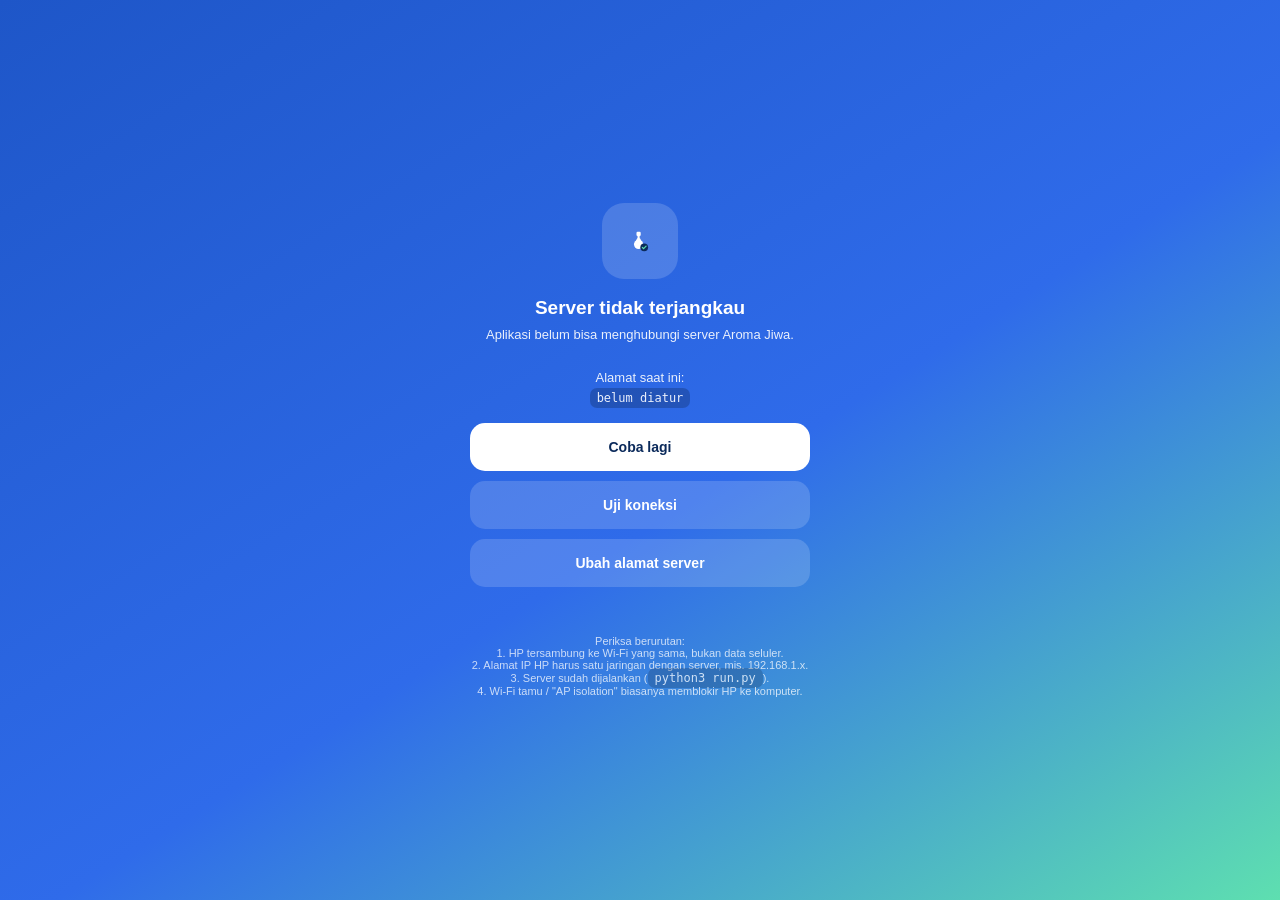
<file: android/app/src/main/assets/offline.html>
<!doctype html>
<html lang="id">
<head>
<meta charset="utf-8">
<meta name="viewport" content="width=device-width, initial-scale=1, viewport-fit=cover">
<title>Aroma Jiwa Hadir</title>
<style>
  :root { color-scheme: dark; }
  * { box-sizing: border-box; }
  body {
    margin: 0; min-height: 100vh; display: flex; align-items: center; justify-content: center;
    padding: 28px; font-family: -apple-system, "Segoe UI", Roboto, sans-serif; color: #fff;
    background: linear-gradient(148deg, #1E56C8 0%, #2F6BEA 55%, #5EDFB0 100%);
  }
  .card { width: 100%; max-width: 340px; text-align: center; }
  .mark { width: 76px; height: 76px; margin: 0 auto 18px; border-radius: 22px;
    background: rgba(255,255,255,.16); display: grid; place-items: center; }
  h1 { font-size: 19px; margin: 0 0 6px; }
  p { font-size: 13px; line-height: 1.6; margin: 0 0 22px; opacity: .9; }
  code { font-size: 12px; background: rgba(0,0,0,.22); padding: 3px 7px; border-radius: 7px; word-break: break-all; }
  button { width: 100%; height: 48px; border: 0; border-radius: 15px; font-size: 14px; font-weight: 700;
    font-family: inherit; margin-bottom: 10px; }
  .primary { background: #fff; color: #0B2A5B; }
  .ghost { background: rgba(255,255,255,.16); color: #fff; }
  .hint { font-size: 11px; opacity: .75; margin-top: 14px; }
</style>
</head>
<body>
  <div class="card">
    <div class="mark">
      <svg width="38" height="38" viewBox="0 0 108 108" aria-hidden="true">
        <path d="M47,28 h6 a3,3 0 0 1 3,3 v6 a3,3 0 0 1 -3,3 h-6 a3,3 0 0 1 -3,-3 v-6 a3,3 0 0 1 3,-3 z" fill="#fff"/>
        <path d="M47,39 h6 v11 h-6 z" fill="#fff"/>
        <path d="M36.5,64 L46,46.5 L54,46.5 L63.5,64 Z" fill="#fff"/>
        <circle cx="50" cy="64" r="13" fill="#fff"/>
        <circle cx="66" cy="72" r="11" fill="#0B2A5B"/>
        <path d="M60.6,72.2 l3.7,3.7 l7,-7.3" fill="none" stroke="#5EDFB0" stroke-width="3.4"
              stroke-linecap="round" stroke-linejoin="round"/>
      </svg>
    </div>
    <h1>Server tidak terjangkau</h1>
    <p>Aplikasi belum bisa menghubungi server Aroma Jiwa.</p>
    <p style="margin-bottom:14px">Alamat saat ini:<br><code id="url">-</code></p>
    <button class="primary" onclick="retry()">Coba lagi</button>
    <button class="ghost" onclick="probe()">Uji koneksi</button>
    <button class="ghost" onclick="changeServer()">Ubah alamat server</button>
    <p id="status" style="font-size:12px;margin:6px 0 0;min-height:18px"></p>
    <div class="hint">Periksa berurutan:<br>
      1. HP tersambung ke Wi-Fi yang sama, bukan data seluler.<br>
      2. Alamat IP HP harus satu jaringan dengan server, mis. 192.168.1.x.<br>
      3. Server sudah dijalankan (<code>python3 run.py</code>).<br>
      4. Wi-Fi tamu / "AP isolation" biasanya memblokir HP ke komputer.</div>
  </div>
<script>
  function bridge() { return window.AromaAndroid || null; }
  var urlOut = document.getElementById("url");
  var statusOut = document.getElementById("status");
  urlOut.textContent = (bridge() && bridge().baseUrl && bridge().baseUrl()) || "belum diatur";

  function retry() { if (bridge() && bridge().reload) bridge().reload(); }
  function changeServer() { if (bridge() && bridge().changeServer) bridge().changeServer(); }

  function probe() {
    if (!bridge() || !bridge().probe) {
      statusOut.textContent = "Uji koneksi hanya tersedia di aplikasi Android.";
      return;
    }
    statusOut.style.color = "#fff";
    statusOut.textContent = "Menguji " + urlOut.textContent + " … (bisa sampai 30 detik kalau server sedang dibangunkan)";
    bridge().probe();
  }

  window.__aromaProbeResult = function (json) {
    var data;
    try { data = JSON.parse(json); } catch (e) { statusOut.textContent = "Gagal menguji."; return; }
    if (data.ok) {
      statusOut.style.color = "#D9FFEF";
      statusOut.textContent = "Server menjawab (HTTP " + data.code + "). Tekan “Coba lagi”.";
    } else {
      statusOut.style.color = "#FFE1E1";
      var sebab = data.error === "SocketTimeoutException"
        ? " — server tidak menjawab dalam 30 detik. Layanan gratis biasanya sedang dibangunkan: tunggu ±1 menit, lalu tekan “Uji koneksi” lagi."
        : data.error === "ConnectException"
          ? " — alamat tidak bisa dihubungi dari jaringan ini."
          : data.error ? " — " + data.error : " (HTTP " + data.code + ")";
      statusOut.textContent = "Tidak ada jawaban dari " + data.url + sebab;
    }
  };
</script>
</body>
</html>
</file>
